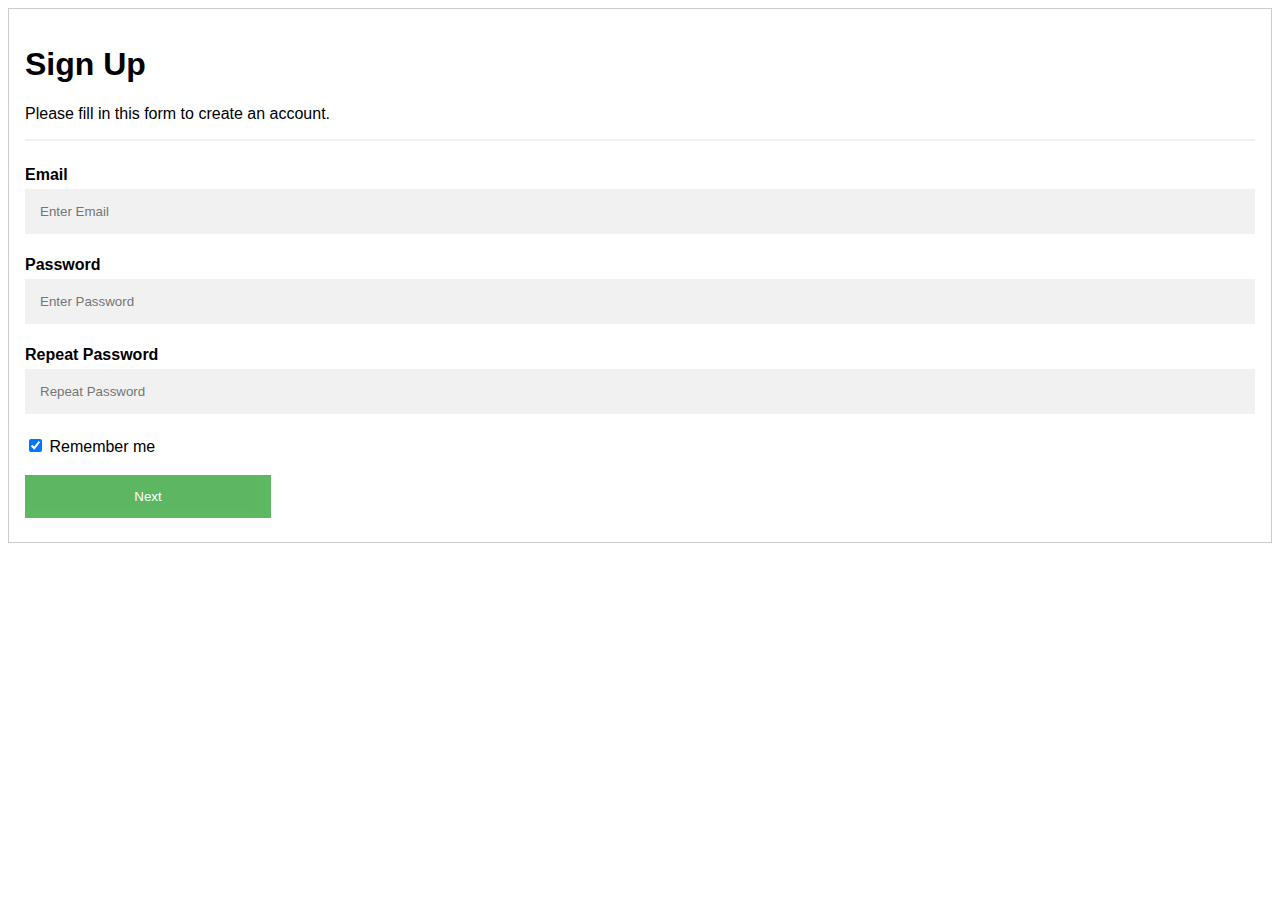
<file: index.html>
<!DOCTYPE html>
<html>
<head>
<script src="https://ajax.googleapis.com/ajax/libs/jquery/3.3.1/jquery.min.js"></script>
<script>
$(document).ready(function(){
    $("#n1").click(function(){
        $("#div1").hide(1000);
        $("#div3").hide(1000);
        $("#div2").show(1000);
        $("#div4").hide(1000);
    });


$("#n2").click(function(){
        $("#div1").hide(1000);
        $("#div2").hide(1000);
        $("#div3").show(1000);
        $("#div4").hide(1000);
    });

$("#n3").click(function(){
        $("#div1").hide(1000);
        $("#div2").hide(1000);
        $("#div3").hide(1000);
        $("#div4").show(1000);
    });



$("#p2").click(function(){
        $("#div1").show(1000);
        $("#div3").hide(1000);
        $("#div2").hide(1000);
        $("#div4").hide(1000);
    });

$("#p3").click(function(){
        $("#div2").show(1000);
        $("#div3").hide(1000);
        $("#div1").hide(1000);
        $("#div4").hide(1000);
    });

$("#p4").click(function(){
        $("#div3").show(1000);
        $("#div2").hide(1000);
        $("#div1").hide(1000);
        $("#div4").hide(1000);
    });

});
</script>
</head>


<style>
body {font-family: Arial, Helvetica, sans-serif;}
* {box-sizing: border-box}

/* Full-width input fields */
input[type=text], input[type=password] {
    width: 100%;
    padding: 15px;
    margin: 5px 0 22px 0;
    display: inline-block;
    border: none;
    background: #f1f1f1;
}

input[type=text]:focus, input[type=password]:focus {
    background-color: #ddd;
    outline: none;
}

hr {
    border: 1px solid #f1f1f1;
    margin-bottom: 25px;
}

/* Set a style for all buttons */
button {
    background-color: #4CAF50;
    color: white;
    padding: 14px 20px;
    margin: 8px 0;
    border: none;
    cursor: pointer;
    width: 100%;
    opacity: 0.9;
}

button:hover {
    opacity:1;
}

/* Extra styles for the cancel button */
.cancelbtn {
    padding: 14px 20px;
    background-color: #f44336;
}

/* Float cancel and signup buttons and add an equal width */
.cancelbtn, .signupbtn {
  float: left;
  width: 20%;
}

/* Add padding to container elements */
.container {
    padding: 16px;
}

/* Clear floats */
.clearfix::after {
    content: "";
    clear: both;
    display: table;
}

/* Change styles for cancel button and signup button on extra small screens */
@media screen and (max-width: 300px) {
    .cancelbtn, .signupbtn {
       width: 100%;
    }
}
</style>
<body>

<form style="border:1px solid #ccc">
  <div class="container">
<div id="div1">    
<h1>Sign Up</h1>
    <p>Please fill in this form to create an account.</p>
    <hr>

    <label for="email"><b>Email</b></label>
    <input type="text" placeholder="Enter Email" name="email" required>

    <label for="psw"><b>Password</b></label>
    <input type="password" placeholder="Enter Password" name="psw" required>

    <label for="psw-repeat"><b>Repeat Password</b></label>
    <input type="password" placeholder="Repeat Password" name="psw-repeat" required>
    
    <label>
      <input type="checkbox" checked="checked" name="remember" style="margin-bottom:15px"> Remember me
    </label>

<div class="clearfix">
     
      <button type="button" class="signupbtn" id="n1">Next</button>
    </div>

    </div>

<div>

<div id="div2" hidden>    
<h1>Sign Up2</h1>
    <p>Please fill in this form to create an account.</p>
    <hr>

    <label for="email"><b>Email</b></label>
    <input type="text" placeholder="Enter Email" name="email" required>

    <label for="psw"><b>Password</b></label>
    <input type="password" placeholder="Enter Password" name="psw" required>

    <label for="psw-repeat"><b>Repeat Password</b></label>
    <input type="password" placeholder="Repeat Password" name="psw-repeat" required>
    
    <label>
      <input type="checkbox" checked="checked" name="remember" style="margin-bottom:15px"> Remember me
    </label>

<div class="clearfix">
      <button type="button" class="cancelbtn" id="p2" >Previous</button>
      <button type="button" class="signupbtn" id="n2">Next</button>
    </div>

    </div>


<div>

<div id="div3" hidden>    
<h1>Sign Up3</h1>
    <p>Please fill in this form to create an account.</p>
    <hr>

    <label for="email"><b>Email</b></label>
    <input type="text" placeholder="Enter Email" name="email" required>

    <label for="psw"><b>Password</b></label>
    <input type="password" placeholder="Enter Password" name="psw" required>

    <label for="psw-repeat"><b>Repeat Password</b></label>
    <input type="password" placeholder="Repeat Password" name="psw-repeat" required>
    
    <label>
      <input type="checkbox" checked="checked" name="remember" style="margin-bottom:15px"> Remember me
    </label>

<div class="clearfix">
      <button type="button" class="cancelbtn" id="p3">Previous</button>
      <button type="button" class="signupbtn" id="n3">Next</button>
    </div>

    </div>






    <div id="div4" hidden>    
        <h1>Sign Up4</h1>
            <p>Please fill in this form to create an account.</p>
            <hr>
        
            <label for="email"><b>Email</b></label>
            <input type="text" placeholder="Enter Email" name="email" required>
        
            <label for="psw"><b>Password</b></label>
            <input type="password" placeholder="Enter Password" name="psw" required>
        
            <label for="psw-repeat"><b>Repeat Password</b></label>
            <input type="password" placeholder="Repeat Password" name="psw-repeat" required>
            
            <label>
              <input type="checkbox" checked="checked" name="remember" style="margin-bottom:15px"> Remember me
            </label>
        
        <div class="clearfix">
              <button type="button" class="cancelbtn" id="p4">Previous</button>
              
            </div>
        
            </div>





</div>



</div>

    
    
  </div>
</form>

</body>
</html>
</file>
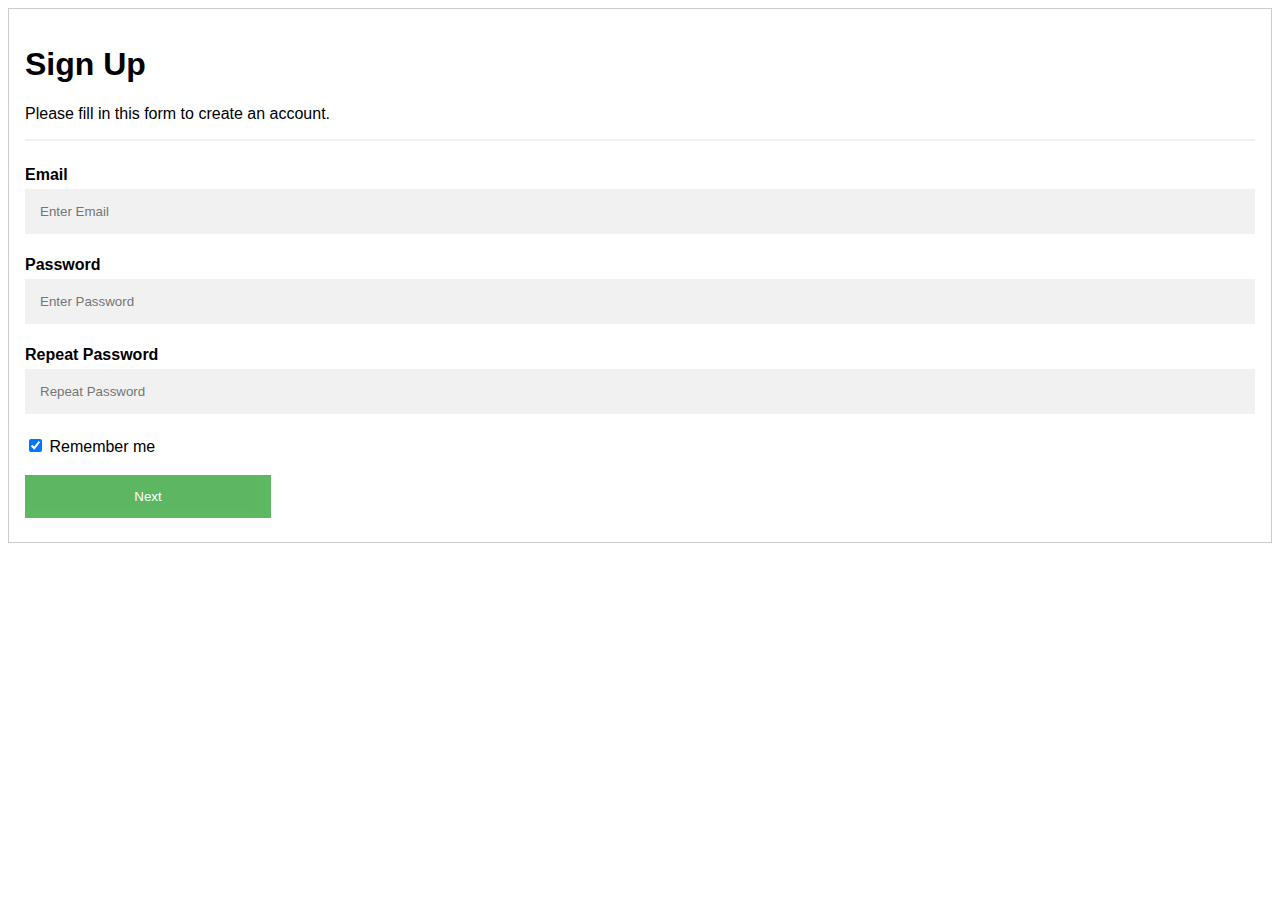
<file: index2.html>
<!DOCTYPE html>
<html>
<head>
<script src="https://ajax.googleapis.com/ajax/libs/jquery/3.3.1/jquery.min.js"></script>
<script>
$(document).ready(function(){
    $("#n1").click(function(){
        $("#div1").hide(1000);
        $("#div3").hide(1000);
        $("#div2").show(1000);
        $("#div4").hide(1000);
    });


$("#n2").click(function(){
        $("#div1").hide(1000);
        $("#div2").hide(1000);
        $("#div3").show(1000);
        $("#div4").hide(1000);
    });

$("#n3").click(function(){
        $("#div1").hide(1000);
        $("#div2").hide(1000);
        $("#div3").hide(1000);
        $("#div4").show(1000);
    });



$("#p2").click(function(){
        $("#div1").show(1000);
        $("#div3").hide(1000);
        $("#div2").hide(1000);
        $("#div4").hide(1000);
    });

$("#p3").click(function(){
        $("#div2").show(1000);
        $("#div3").hide(1000);
        $("#div1").hide(1000);
        $("#div4").hide(1000);
    });

$("#p4").click(function(){
        $("#div3").show(1000);
        $("#div2").hide(1000);
        $("#div1").hide(1000);
        $("#div4").hide(1000);
    });

});
</script>
</head>


<style>
body {font-family: Arial, Helvetica, sans-serif;}
* {box-sizing: border-box}

/* Full-width input fields */
input[type=text], input[type=password] {
    width: 100%;
    padding: 15px;
    margin: 5px 0 22px 0;
    display: inline-block;
    border: none;
    background: #f1f1f1;
}

input[type=text]:focus, input[type=password]:focus {
    background-color: #ddd;
    outline: none;
}

hr {
    border: 1px solid #f1f1f1;
    margin-bottom: 25px;
}

/* Set a style for all buttons */
button {
    background-color: #4CAF50;
    color: white;
    padding: 14px 20px;
    margin: 8px 0;
    border: none;
    cursor: pointer;
    width: 100%;
    opacity: 0.9;
}

button:hover {
    opacity:1;
}

/* Extra styles for the cancel button */
.cancelbtn {
    padding: 14px 20px;
    background-color: #f44336;
}

/* Float cancel and signup buttons and add an equal width */
.cancelbtn, .signupbtn {
  float: left;
  width: 20%;
}

/* Add padding to container elements */
.container {
    padding: 16px;
}

/* Clear floats */
.clearfix::after {
    content: "";
    clear: both;
    display: table;
}

/* Change styles for cancel button and signup button on extra small screens */
@media screen and (max-width: 300px) {
    .cancelbtn, .signupbtn {
       width: 100%;
    }
}
</style>
<body>

<form style="border:1px solid #ccc">
  <div class="container">
<div id="div1">    
<h1>Sign Up</h1>
    <p>Please fill in this form to create an account.</p>
    <hr>

    <label for="email"><b>Email</b></label>
    <input type="text" placeholder="Enter Email" name="email" required>

    <label for="psw"><b>Password</b></label>
    <input type="password" placeholder="Enter Password" name="psw" required>

    <label for="psw-repeat"><b>Repeat Password</b></label>
    <input type="password" placeholder="Repeat Password" name="psw-repeat" required>
    
    <label>
      <input type="checkbox" checked="checked" name="remember" style="margin-bottom:15px"> Remember me
    </label>

<div class="clearfix">
     
      <button type="button" class="signupbtn" id="n1">Next</button>
    </div>

    </div>

<div>

<div id="div2" hidden>    
<h1>Sign Up2</h1>
    <p>Please fill in this form to create an account.</p>
    <hr>

    <label for="email"><b>Email</b></label>
    <input type="text" placeholder="Enter Email" name="email" required>

    <label for="psw"><b>Password</b></label>
    <input type="password" placeholder="Enter Password" name="psw" required>

    <label for="psw-repeat"><b>Repeat Password</b></label>
    <input type="password" placeholder="Repeat Password" name="psw-repeat" required>
    
    <label>
      <input type="checkbox" checked="checked" name="remember" style="margin-bottom:15px"> Remember me
    </label>

<div class="clearfix">
      <button type="button" class="cancelbtn" id="p2" >Previous</button>
      <button type="button" class="signupbtn" id="n2">Next</button>
    </div>

    </div>


<div>

<div id="div3" hidden>    
<h1>Sign Up3</h1>
    <p>Please fill in this form to create an account.</p>
    <hr>

    <label for="email"><b>Email</b></label>
    <input type="text" placeholder="Enter Email" name="email" required>

    <label for="psw"><b>Password</b></label>
    <input type="password" placeholder="Enter Password" name="psw" required>

    <label for="psw-repeat"><b>Repeat Password</b></label>
    <input type="password" placeholder="Repeat Password" name="psw-repeat" required>
    
    <label>
      <input type="checkbox" checked="checked" name="remember" style="margin-bottom:15px"> Remember me
    </label>

<div class="clearfix">
      <button type="button" class="cancelbtn" id="p3">Previous</button>
      <button type="button" class="signupbtn" id="n3">Next</button>
    </div>

    </div>






    <div id="div4" hidden>    
        <h1>Sign Up4</h1>
            <p>Please fill in this form to create an account.</p>
            <hr>
        
            <label for="email"><b>Email</b></label>
            <input type="text" placeholder="Enter Email" name="email" required>
        
            <label for="psw"><b>Password</b></label>
            <input type="password" placeholder="Enter Password" name="psw" required>
        
            <label for="psw-repeat"><b>Repeat Password</b></label>
            <input type="password" placeholder="Repeat Password" name="psw-repeat" required>
            
            <label>
              <input type="checkbox" checked="checked" name="remember" style="margin-bottom:15px"> Remember me
            </label>
        
        <div class="clearfix">
              <button type="button" class="cancelbtn" id="p4">Previous</button>
              
            </div>
        
            </div>





</div>



</div>

    
    
  </div>
</form>

</body>
</html>
</file>
